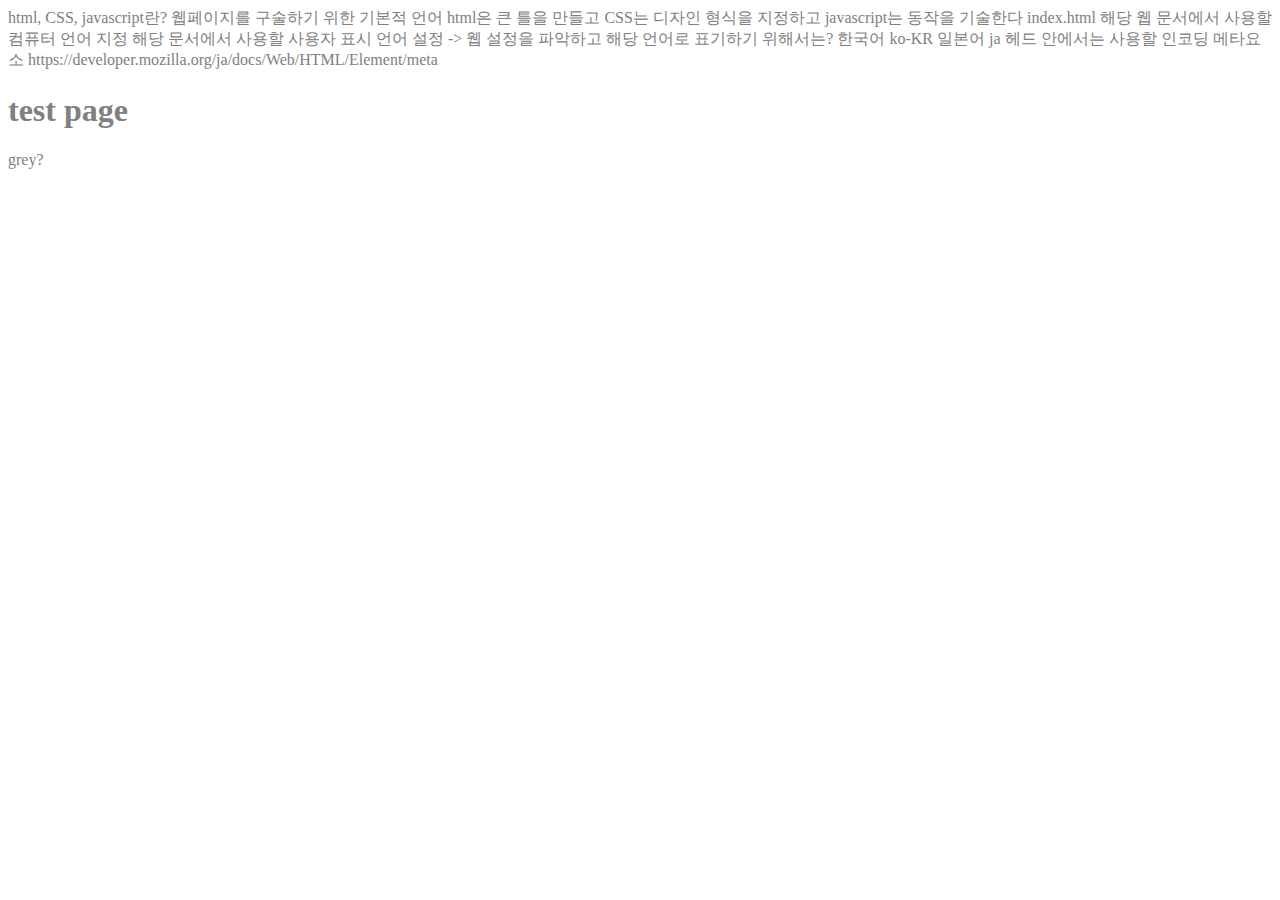
<file: html01-230104.html>
html, CSS, javascript란?

웹페이지를 구술하기 위한 기본적 언어
html은 큰 틀을 만들고
CSS는 디자인 형식을 지정하고
javascript는 동작을 기술한다

index.html

<!DOCTYPE html> 해당 웹 문서에서 사용할 컴퓨터 언어 지정
<html lang="ko"> 해당 문서에서 사용할 사용자 표시 언어 설정 -> 웹 설정을 파악하고 해당 언어로 표기하기 위해서는?
한국어 ko-KR 일본어 ja


<head> 헤드 안에서는 사용할 인코딩
  <meta charset="UTF-8">
메타요소
https://developer.mozilla.org/ja/docs/Web/HTML/Element/meta

  <link rel="stylesheet" href="./CSS/style3.css">
  <title>Hyuichi's DevLog</title>
</head>

<body>
  <div id="index_page">
    <h1>test page</h1>
    <p>grey?</p>
  </div>

</body>
</file>
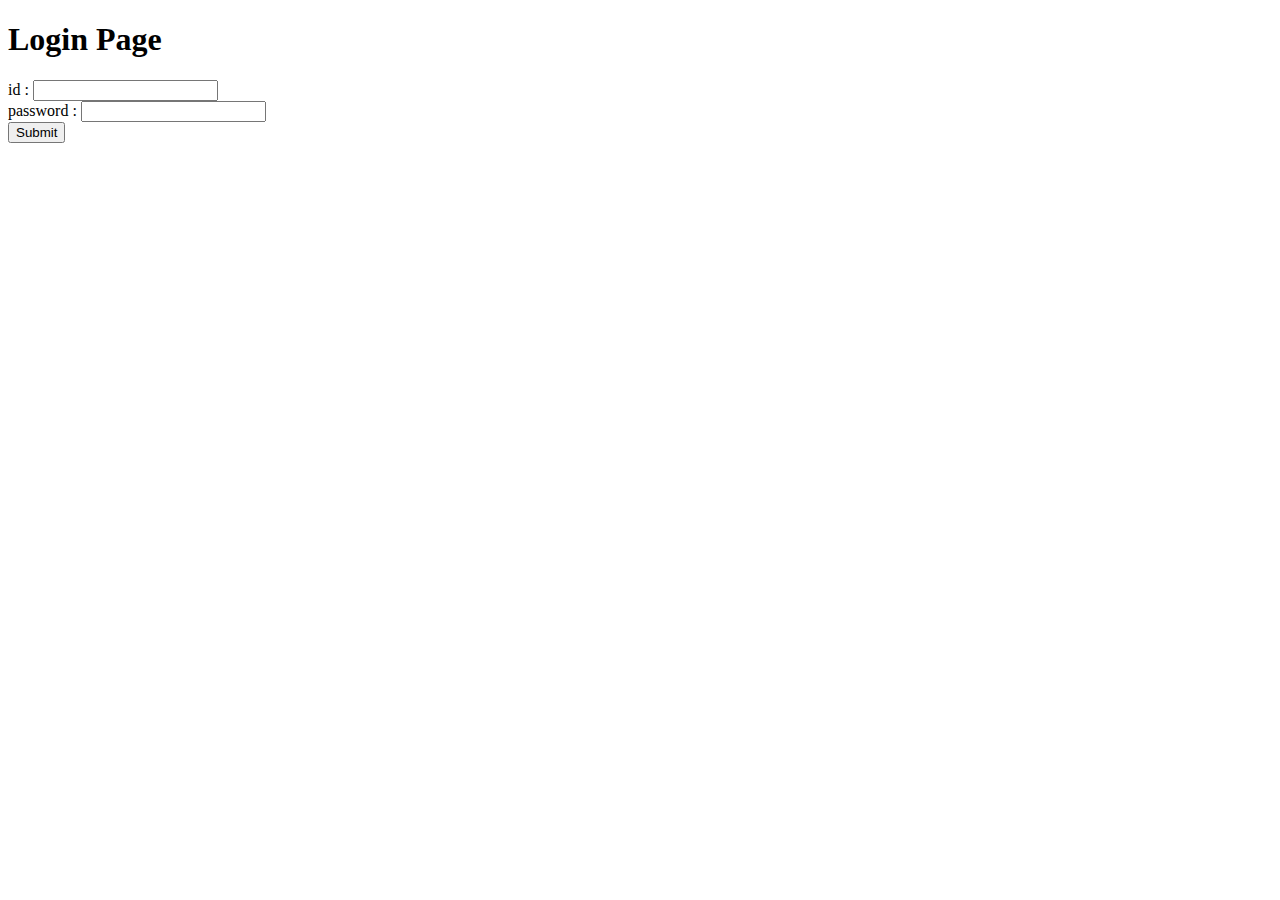
<file: login.html>
<!DOCTYPE html>
<html>
<head>
    <meta charset="utf-8">
    <title>JOIN</title>
</head>
    <body>
<!--자바스크립트-->
<script type="text/javascript">

<!--javascript END >
</script>

    <h1>Login Page </h1>
    <form action="/login" method="post">
        id : <input type="text" name="id"><br>
        password : <input type="password" name="pw"><br>
        <input type="submit">
    </form>

    </body>
</html>
</file>
<file: CSS/style3.css>
@charset "UTF-8";

body {
  color: grey
}
</file>
